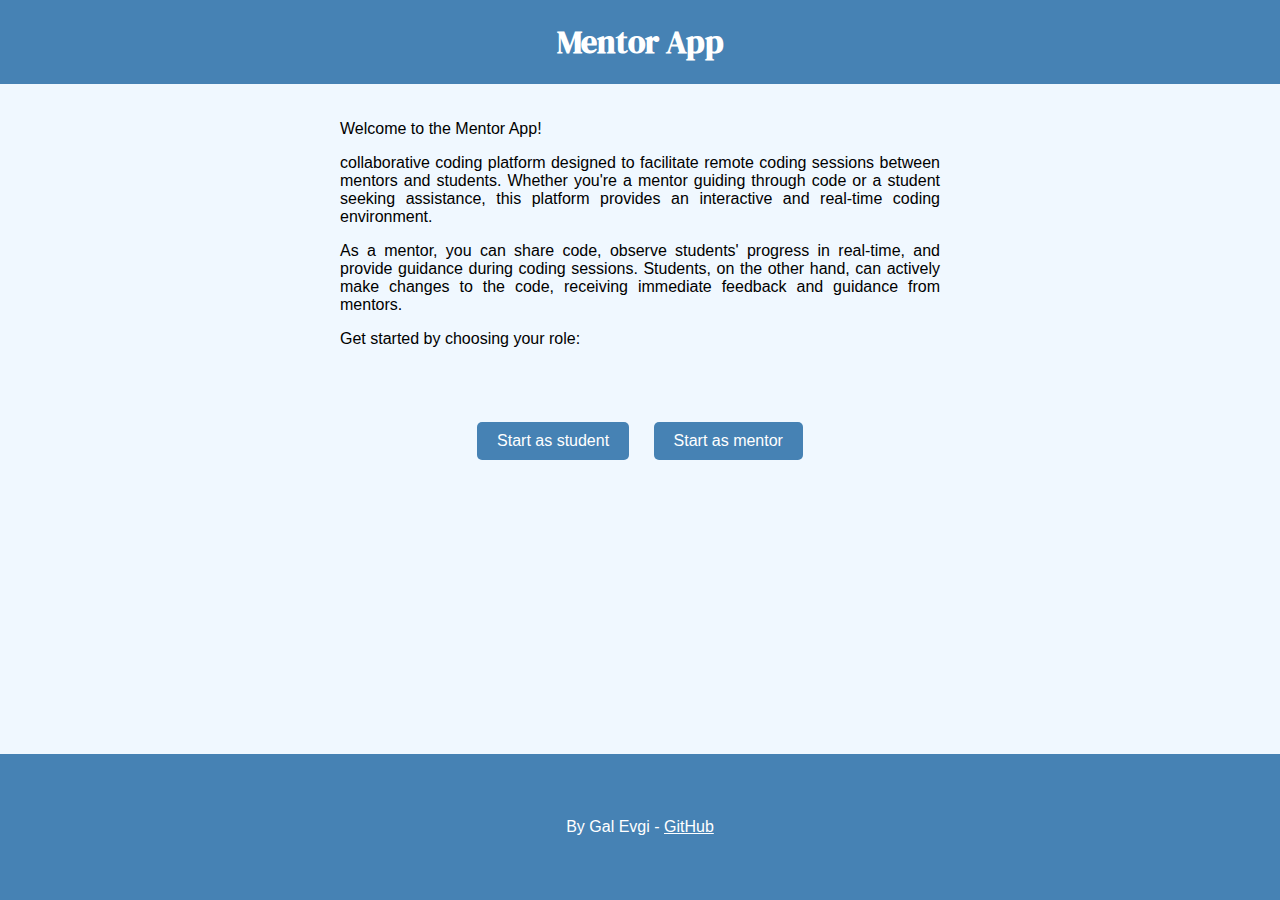
<file: templates/index.html>
<!DOCTYPE html>
<html lang="en">
<head>
    <meta charset="UTF-8">
    <meta name="viewport" content="width=device-width, initial-scale=1.0">
    <link rel="stylesheet" href="/static/css/style.css">
    <link rel="shortcut icon" type="image/x-icon" href="/static/favicon.ico">
    <link rel="preconnect" href="https://fonts.googleapis.com">
    <link rel="preconnect" href="https://fonts.gstatic.com" crossorigin>
    <link href="https://fonts.googleapis.com/css2?family=DM+Serif+Display:ital@1&display=swap" rel="stylesheet">
    <title>Mentor App</title>
</head>
<body>
    <header>
        <a class="header_a" href="/">
            <h1>Mentor App</h1>
        </a>
    </header>
    <main>
        <div class="app-explanation">
            <p>Welcome to the Mentor App!</p>
            <p> collaborative coding platform designed to facilitate remote coding sessions between mentors and students. Whether you're a mentor guiding through code or a student seeking assistance, this platform provides an interactive and real-time coding environment.</p>

            <p>As a mentor, you can share code, observe students' progress in real-time, and provide guidance during coding sessions. Students, on the other hand, can actively make changes to the code, receiving immediate feedback and guidance from mentors.</p>

            <p>Get started by choosing your role:</p>
        </div>
        <div class="app-main-btn">
            <a href="/student_choose_block" class="btn">Start as student</a>
            <a href="/mentor_choose_block" class="btn">Start as mentor</a>
        </div>
    </main>
    <footer>
        <p>By Gal Evgi - <a href="https://github.com/gal756" target="_blank">GitHub</a></p>
    </footer>
</body>
</html>
</file>
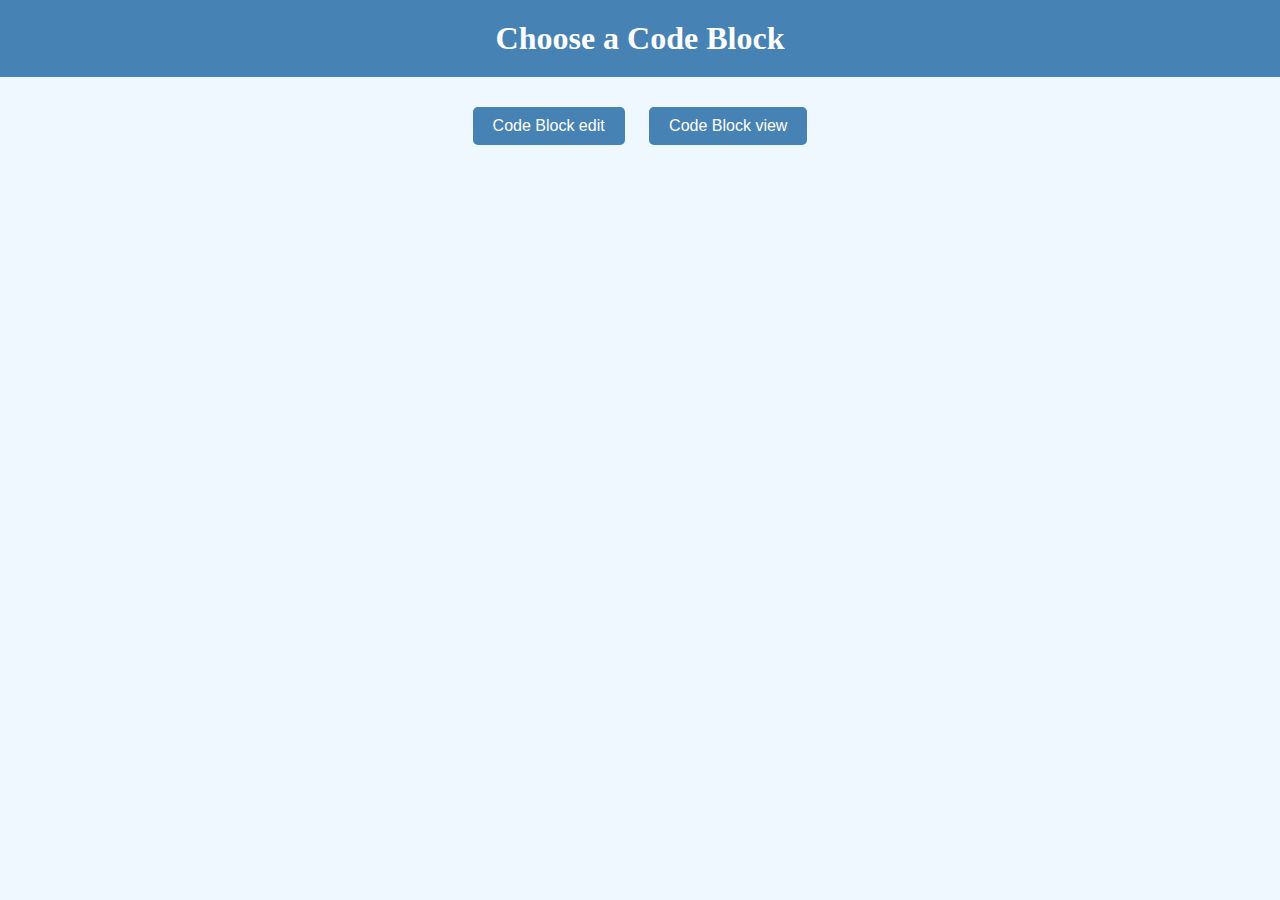
<file: templates/choose_block.html>
<!DOCTYPE html>
<html lang="en">
<head>
    <meta charset="UTF-8">
    <meta name="viewport" content="width=device-width, initial-scale=1.0">
    <link rel="stylesheet" href="/static/css/style.css">
    <title>Mentor App</title>
</head>
<body>
    <header>
        <h1>Choose a Code Block</h1>
    </header>
    <main>
        <!-- Example code blocks links -->
        <a href="/edit_block" class="btn">Code Block edit</a>
        <a href="/view_block" class="btn">Code Block view</a>
    </main>
</body>
</file>
<file: static/css/style.css>
body {
    font-family: 'Open Sans', sans-serif;
    margin: 0;
    padding: 0;
    background-color: #f0f8ff;
    display: flex;
    flex-direction: column;
    min-height: 100vh;
}

header, .header_a {
    background-color: #4682b4;
    color: white;
    text-align: center;
    text-decoration: none;
}

header h1 {
    margin: 0;
    padding: 20px;
    font-family: 'DM Serif Display', serif;
}

main {
    text-align: center;
    padding: 20px;
    position: relative;
    flex: 1;
}

.btn , .btn.active {
    display: inline-block;
    padding: 10px 20px;
    margin: 10px;
    text-decoration: none;
    background-color: #4682b4;
    color: white;
    border-radius: 5px;
    top: 5rem;
}

.btn:hover, .btn.active:hover {
    background-color: #2b4f81;
    color: white;
}

.CSHARP {
    width: 100%;
    margin-top: 20px;
}

#save-btn {
    margin-top: 20px;
    cursor: pointer;
}

#problem-info {
    margin-bottom: 20px;
    padding: 10px;
    background-color: #f8f8f8;
    border: 1px solid #ccc;
}

#problem-info h2 {
    margin-top: 0;
}

#problem-info p {
    margin: 5px 0;
}

.btn-upload {
    display: inline-block;
    padding: 12px 25px;
    margin: 10px;
    text-decoration: none;
    background-color: #f80e0e;
    color: #2B10C4;
    border-radius: 5px;
    font-weight: bold;
    border: 2px solid #2B10C4;
    transition: background-color 0.3s ease, color 0.3s ease, border-color 0.3s ease;
    top: 180px;
}

.btn-upload:hover, .btn-upload:focus {
    background-color: #2B10C4;
    color: #FFFFFF;
    border-color: #FFFFFF;
    cursor: pointer;
}

.btn-upload:active {
    background-color: #1a076d;
    color: #FFFFFF;
    border-color: #FFFFFF;
}

.btn.disabled {
    background-color: #808080;
    color: #ffffff;
}

.user-choice-explanation {
    margin-top: 10px;
    font-style: italic;
    color: #555;
}

.app-explanation {
    max-width: 600px;
    margin: 0 auto;
    text-align: justify;
}

.app-main-btn {
    margin-top: 4rem;
}

footer {
    text-align: center;
    padding: 2rem;
    background-color: #4682b4;
    color: white;
}

footer p {
    margin: 2rem 0;
}

footer a {
    color: white;
    text-decoration: underline;
}

footer a:hover {
    color: #2b4f81;
}
</file>
